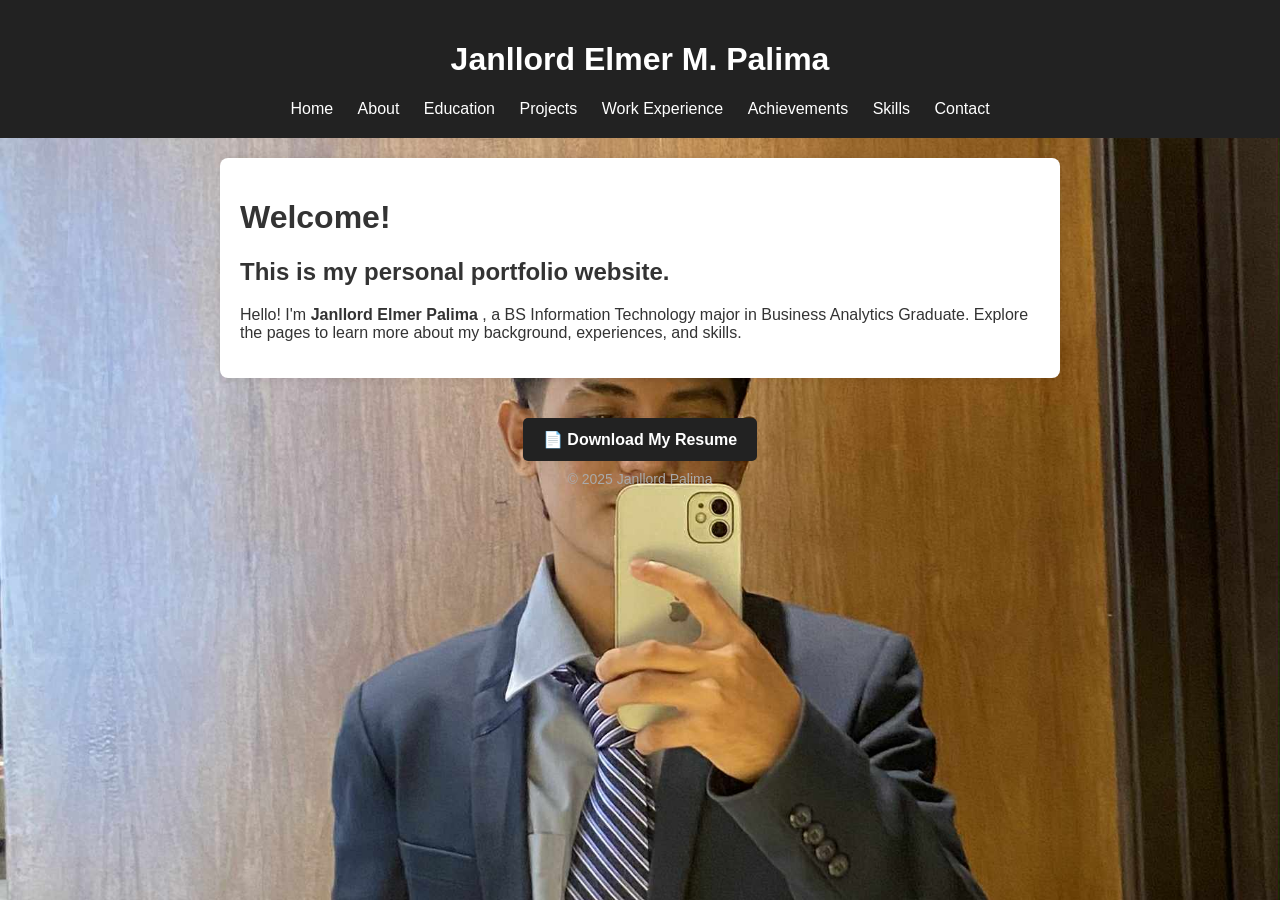
<file: Janllord-Portfolio/index.html>
<!DOCTYPE html>
<html lang="en">
<head>
  <meta charset="UTF-8" />
  <meta name="viewport" content="width=device-width, initial-scale=1.0"/>
  <title>Janllord | Home</title>
  <link rel="stylesheet" href="style.css">
</head>
<body>
  <header>
    <h1>Janllord Elmer M. Palima</h1>
    <nav>
      <a href="index.html">Home</a>
      <a href="about.html">About</a>
      <a href="education.html">Education</a>
      <a href="projects.html">Projects</a>
      <a href="experience.html">Work Experience</a>
      <a href="achievements.html">Achievements</a>
      <a href="knowledge.html">Skills</a>
      <a href="contact.html">Contact</a>
    </nav>
  </header>

  <main>
    <h1>Welcome!</h1>
    <h2>This is my personal portfolio website.</h2>
    <p>Hello! I'm <strong> Janllord Elmer Palima</strong> , a BS Information Technology major in Business Analytics Graduate. Explore the pages to learn more about my background, experiences, and skills.</p>
  </main>

  <!-- Download Resume Button -->
<div style="text-align: center; margin-top: 40px;">
    <a href="EWRB_JANLLORD_RESUME.pdf" download class="download-btn">
      📄 Download My Resume
    </a>
  </div>

  <footer>
    &copy; 2025 Janllord Palima
  </footer>
</body>
</html>
</file>
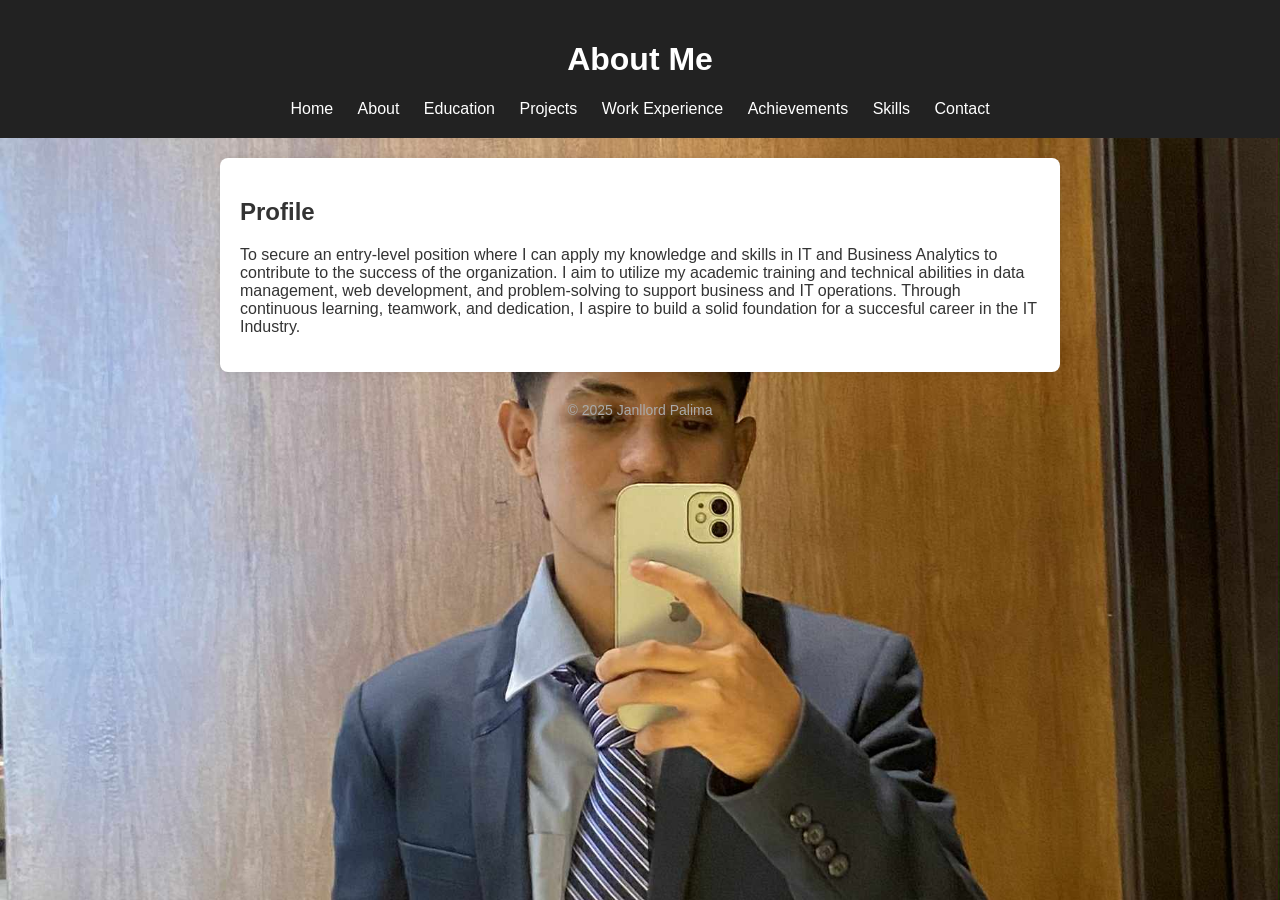
<file: Janllord-Portfolio/about.html>
<!DOCTYPE html>
<html lang="en">
<head>
  <meta charset="UTF-8" />
  <meta name="viewport" content="width=device-width, initial-scale=1.0"/>
  <title>About - Janllord</title>
  <link rel="stylesheet" href="style.css">
</head>
<body>
  <header>
    <h1>About Me</h1>
    <nav>
      <a href="index.html">Home</a>
      <a href="about.html">About</a>
      <a href="education.html">Education</a>
      <a href="projects.html">Projects</a>
      <a href="experience.html">Work Experience</a>
      <a href="achievements.html">Achievements</a>
      <a href="knowledge.html">Skills</a>
      <a href="contact.html">Contact</a>
    </nav>
  </header>

  <main>
    <h2>Profile</h2>
    <p>To secure an entry-level position where I can apply my knowledge and skills in IT and Business Analytics to contribute to the success of the organization. I aim to utilize my academic training and technical abilities in data management, web development, and problem-solving to support business and IT operations. Through continuous learning, teamwork, and dedication, I aspire to build a solid foundation for a succesful career in the IT Industry.</p>
  </main>

  <footer>
    &copy; 2025 Janllord Palima
  </footer>
</body>
</html>
</file>
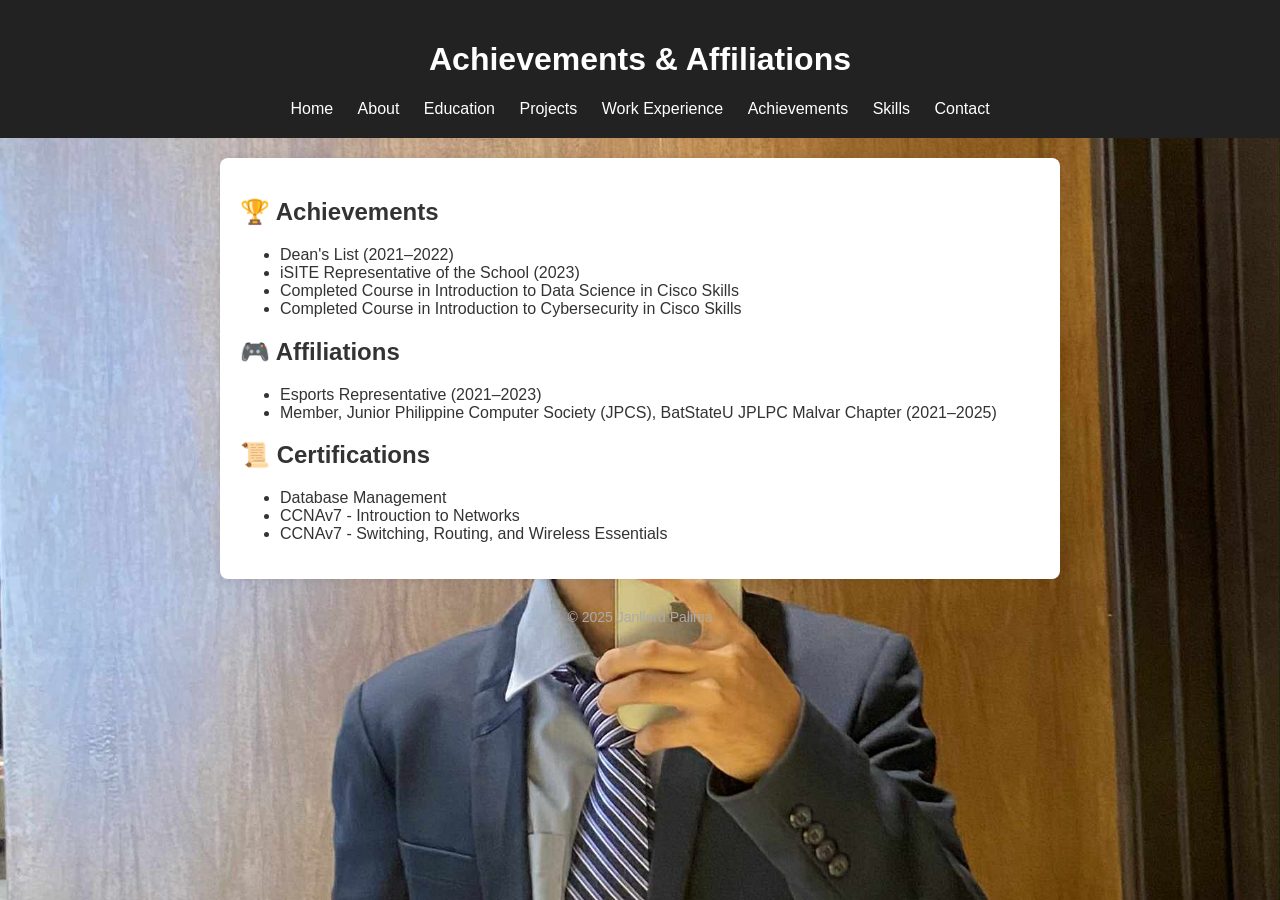
<file: Janllord-Portfolio/achievements.html>
<!DOCTYPE html>
<html lang="en">
<head>
  <meta charset="UTF-8" />
  <meta name="viewport" content="width=device-width, initial-scale=1.0"/>
  <title>Achievements & Affiliations - Janllord</title>
  <link rel="stylesheet" href="style.css">
</head>
<body>
  <header>
    <h1>Achievements & Affiliations</h1>
    <nav>
      <a href="index.html">Home</a>
      <a href="about.html">About</a>
      <a href="education.html">Education</a>
      <a href="projects.html">Projects</a>
      <a href="experience.html">Work Experience</a>
      <a href="achievements.html">Achievements</a>
      <a href="knowledge.html">Skills</a>
      <a href="contact.html">Contact</a>
    </nav>
  </header>

  <main>
    <h2>🏆 Achievements</h2>
    <ul>
      <li>Dean's List (2021–2022)</li>
      <li>iSITE Representative of the School (2023)</li>
      <li>Completed Course in Introduction to Data Science in Cisco Skills</li>
      <li>Completed Course in Introduction to Cybersecurity in Cisco Skills</li>
    </ul>

    <h2>🎮 Affiliations</h2>
    <ul>
      <li>Esports Representative (2021–2023)</li>
      <li>Member, Junior Philippine Computer Society (JPCS), BatStateU JPLPC Malvar Chapter (2021–2025)</li>
    </ul>

    <h2>📜 Certifications</h2>
    <ul>
      <li>Database Management</li>
      <li>CCNAv7 - Introuction to Networks</li>
      <li>CCNAv7 - Switching, Routing, and Wireless Essentials</li>
    </ul>
  </main>

  <footer>
    &copy; 2025 Janllord Palima
  </footer>
</body>
</html>
</file>
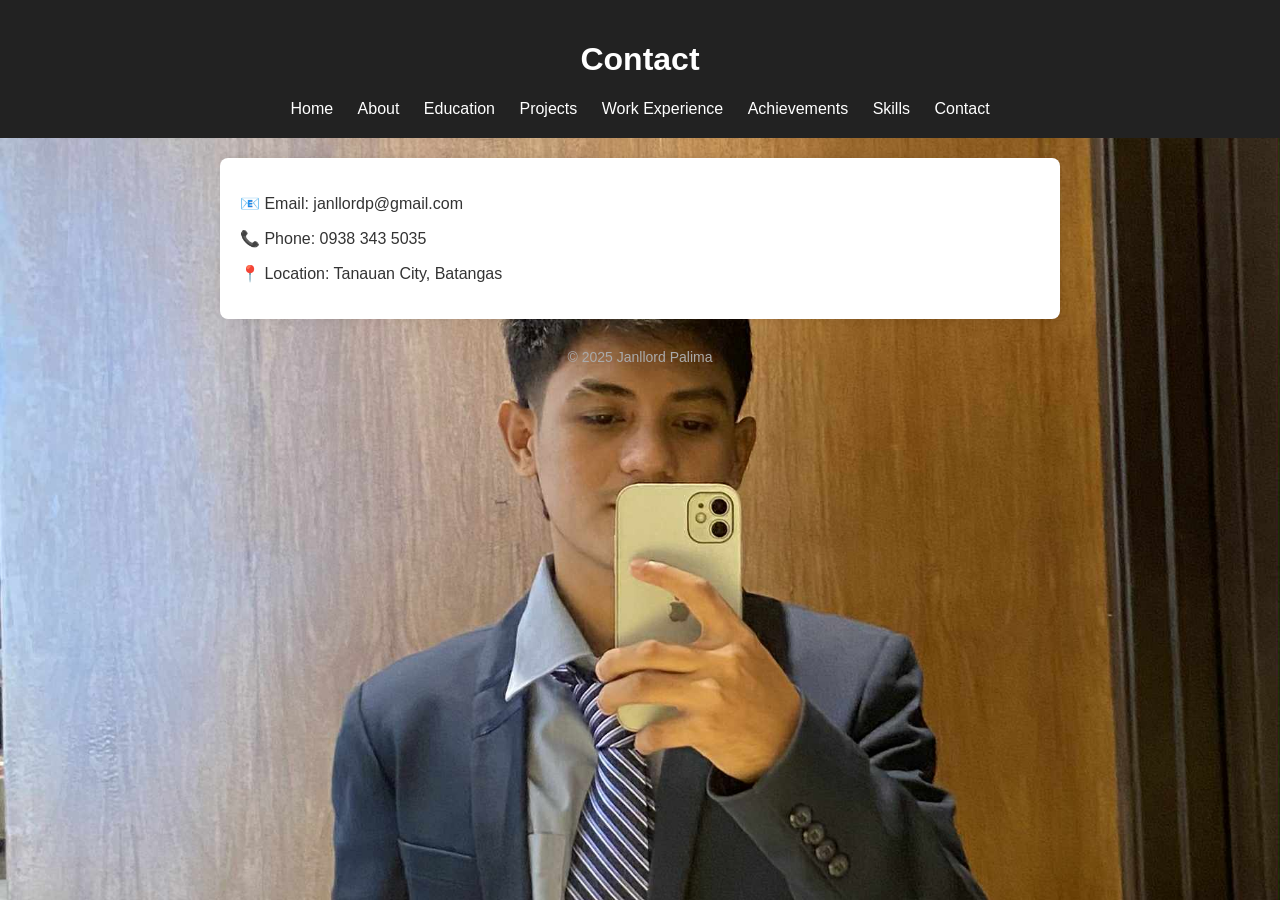
<file: Janllord-Portfolio/contact.html>
<!DOCTYPE html>
<html lang="en">
<head>
  <meta charset="UTF-8" />
  <meta name="viewport" content="width=device-width, initial-scale=1.0"/>
  <title>Contact - Janllord</title>
  <link rel="stylesheet" href="style.css">
</head>
<body>
  <header>
    <h1>Contact</h1>
    <nav>
      <a href="index.html">Home</a>
      <a href="about.html">About</a>
      <a href="education.html">Education</a>
      <a href="projects.html">Projects</a>
      <a href="experience.html">Work Experience</a>
      <a href="achievements.html">Achievements</a>
      <a href="knowledge.html">Skills</a>
      <a href="contact.html">Contact</a>
    </nav>
  </header>

  <main>
    <p>📧 Email: janllordp@gmail.com</p>
    <p>📞 Phone: 0938 343 5035</p>
    <p>📍 Location: Tanauan City, Batangas</p>
  </main>

  <footer>
    &copy; 2025 Janllord Palima
  </footer>
</body>
</html>
</file>
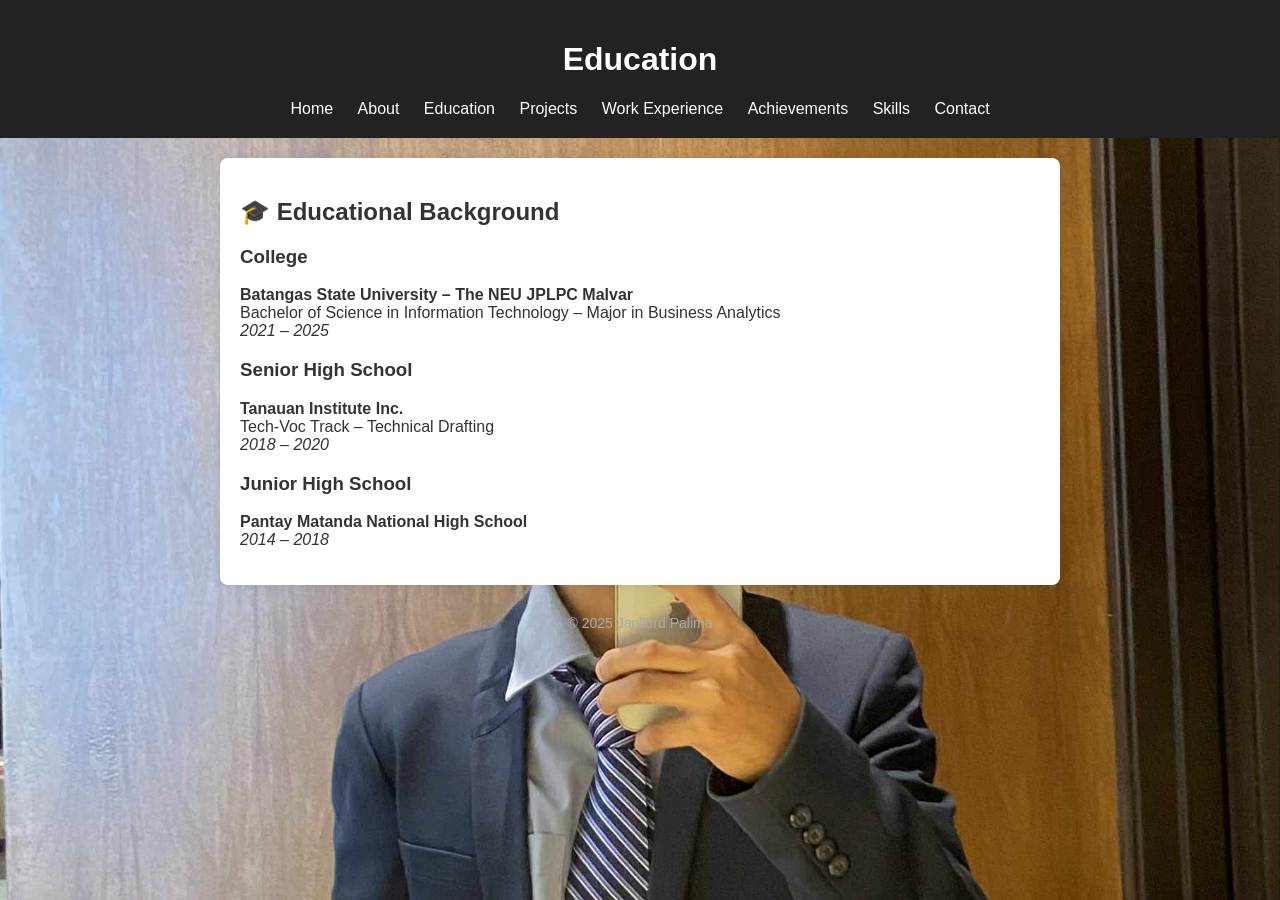
<file: Janllord-Portfolio/education.html>
<!DOCTYPE html>
<html lang="en">
<head>
  <meta charset="UTF-8" />
  <meta name="viewport" content="width=device-width, initial-scale=1.0"/>
  <title>Education - Janllord</title>
  <link rel="stylesheet" href="style.css">
</head>
<body>

  <header>
    <h1>Education</h1>
    <nav>
      <a href="index.html">Home</a>
      <a href="about.html">About</a>
      <a href="education.html">Education</a>
      <a href="projects.html">Projects</a>
      <a href="experience.html">Work Experience</a>
      <a href="achievements.html">Achievements</a>
      <a href="knowledge.html">Skills</a>
      <a href="contact.html">Contact</a>
    </nav>
  </header>

  <main>
    <h2>🎓 Educational Background</h2>

    <h3>College</h3>
    <p><strong>Batangas State University – The NEU JPLPC Malvar</strong><br>
    Bachelor of Science in Information Technology – Major in Business Analytics<br>
    <em>2021 – 2025</em></p>

    <h3>Senior High School</h3>
    <p><strong>Tanauan Institute Inc.</strong><br>
    Tech-Voc Track – Technical Drafting<br>
    <em>2018 – 2020</em></p>

    <h3>Junior High School</h3>
    <p><strong>Pantay Matanda National High School</strong><br>
    <em>2014 – 2018</em></p>
  </main>

  <footer>
    &copy; 2025 Janllord Palima
  </footer>

</body>
</html>
</file>
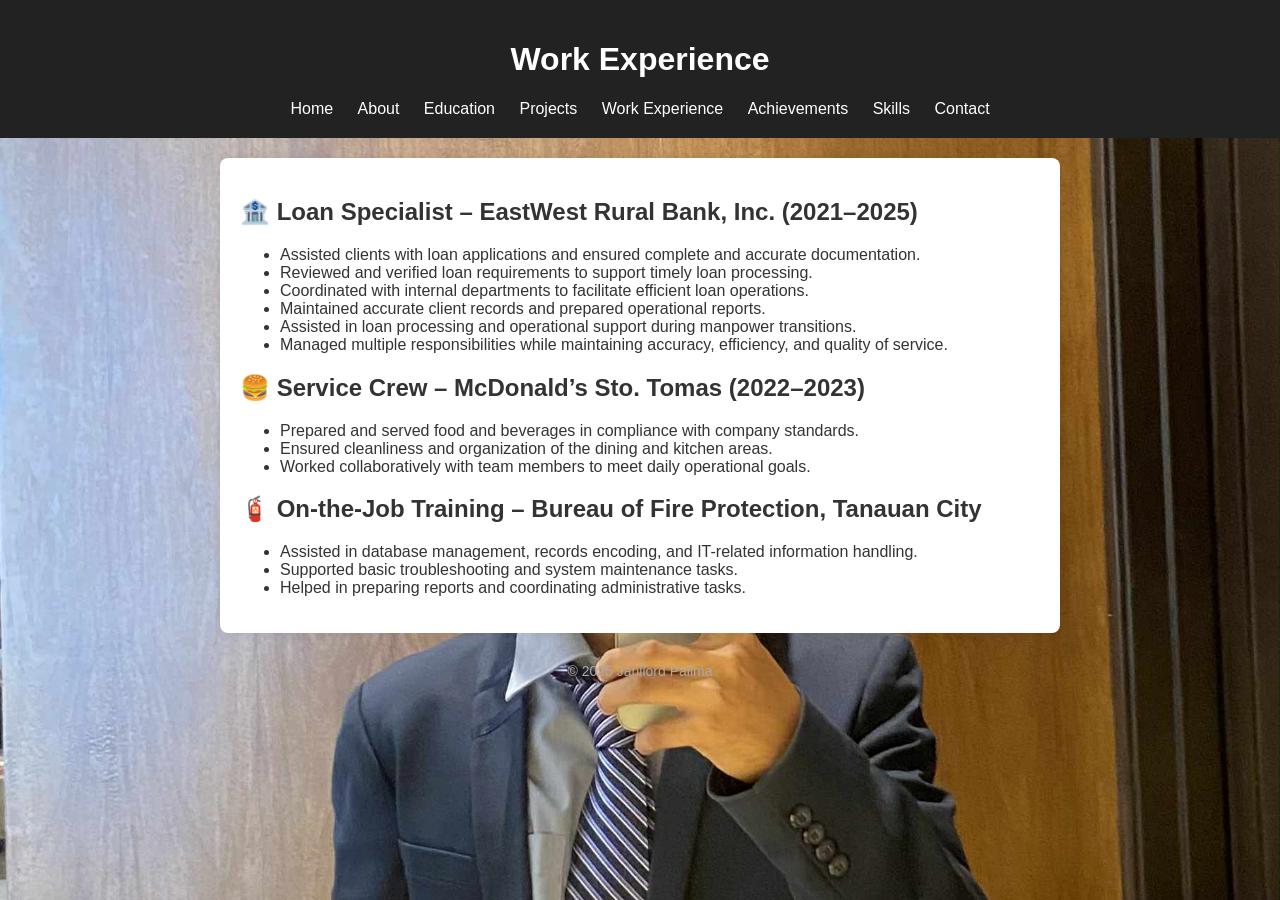
<file: Janllord-Portfolio/experience.html>
<!DOCTYPE html>
<html lang="en">
<head>
  <meta charset="UTF-8" />
  <meta name="viewport" content="width=device-width, initial-scale=1.0"/>
  <title>Experience - Janllord</title>
  <link rel="stylesheet" href="style.css">
</head>
<body>
  <header>
    <h1>Work Experience</h1>
    <nav>
      <a href="index.html">Home</a>
      <a href="about.html">About</a>
      <a href="education.html">Education</a>
      <a href="projects.html">Projects</a>
      <a href="experience.html">Work Experience</a>
      <a href="achievements.html">Achievements</a>
      <a href="knowledge.html">Skills</a>
      <a href="contact.html">Contact</a>
    </nav>
  </header>

  <main>
    <h2>🏦 Loan Specialist – EastWest Rural Bank, Inc. (2021–2025)</h2>
  <ul>
    <li>Assisted clients with loan applications and ensured complete and accurate documentation.</li>
    <li>Reviewed and verified loan requirements to support timely loan processing.</li>
    <li>Coordinated with internal departments to facilitate efficient loan operations.</li>
    <li>Maintained accurate client records and prepared operational reports.</li>
    <li>Assisted in loan processing and operational support during manpower transitions.</li>
    <li>Managed multiple responsibilities while maintaining accuracy, efficiency, and quality of service.</li>
  </ul>

    <h2>🍔 Service Crew – McDonald’s Sto. Tomas (2022–2023)</h2>
    <ul>
      <li>Prepared and served food and beverages in compliance with company standards.</li>
      <li>Ensured cleanliness and organization of the dining and kitchen areas.</li>
      <li>Worked collaboratively with team members to meet daily operational goals.</li>
    </ul>

    <h2>🧯 On-the-Job Training – Bureau of Fire Protection, Tanauan City</h2>
    <ul>
      <li>Assisted in database management, records encoding, and IT-related information handling.</li>
      <li>Supported basic troubleshooting and system maintenance tasks.</li>
      <li>Helped in preparing reports and coordinating administrative tasks.</li>
    </ul>
  </main>

  <footer>
    &copy; 2025 Janllord Palima
  </footer>
</body>
</html>
</file>
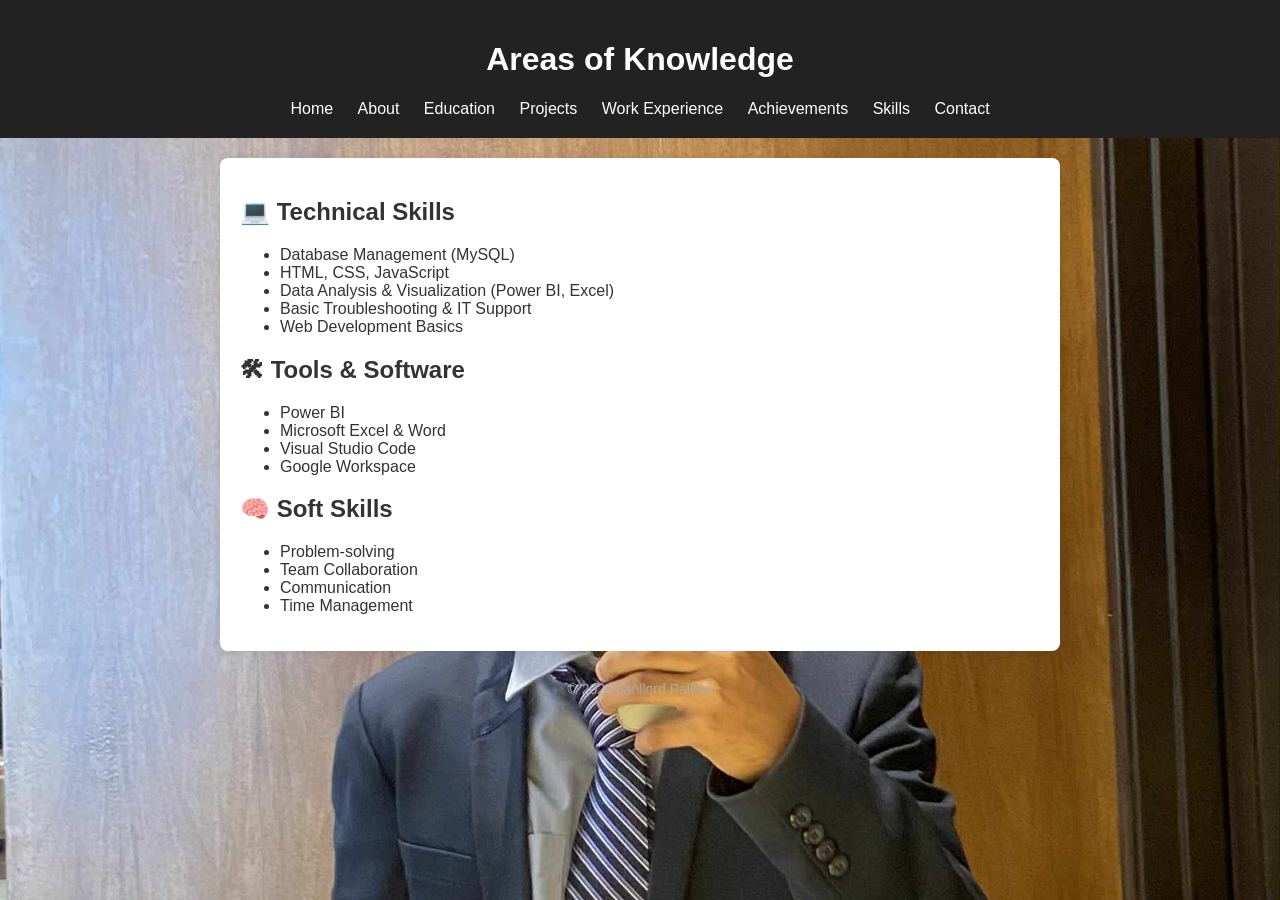
<file: Janllord-Portfolio/knowledge.html>
<!DOCTYPE html>
<html lang="en">
<head>
  <meta charset="UTF-8" />
  <meta name="viewport" content="width=device-width, initial-scale=1.0"/>
  <title>Areas of Knowledge - Janllord</title>
  <link rel="stylesheet" href="style.css">
</head>
<body>
  <header>
    <h1>Areas of Knowledge</h1>
    <nav>
      <a href="index.html">Home</a>
      <a href="about.html">About</a>
      <a href="education.html">Education</a>
      <a href="projects.html">Projects</a>
      <a href="experience.html">Work Experience</a>
      <a href="achievements.html">Achievements</a>
      <a href="knowledge.html">Skills</a>
      <a href="contact.html">Contact</a>
    </nav>
  </header>

  <main>
    <h2>💻 Technical Skills</h2>
    <ul>
      <li>Database Management (MySQL)</li>
      <li>HTML, CSS, JavaScript</li>
      <li>Data Analysis & Visualization (Power BI, Excel)</li>
      <li>Basic Troubleshooting & IT Support</li>
      <li>Web Development Basics</li>
    </ul>

    <h2>🛠 Tools & Software</h2>
    <ul>
      <li>Power BI</li>
      <li>Microsoft Excel & Word</li>
      <li>Visual Studio Code</li>
      <li>Google Workspace</li>
    </ul>

    <h2>🧠 Soft Skills</h2>
    <ul>
      <li>Problem-solving</li>
      <li>Team Collaboration</li>
      <li>Communication</li>
      <li>Time Management</li>
    </ul>
  </main>

  <footer>
    &copy; 2025 Janllord Palima
  </footer>
</body>
</html>
</file>
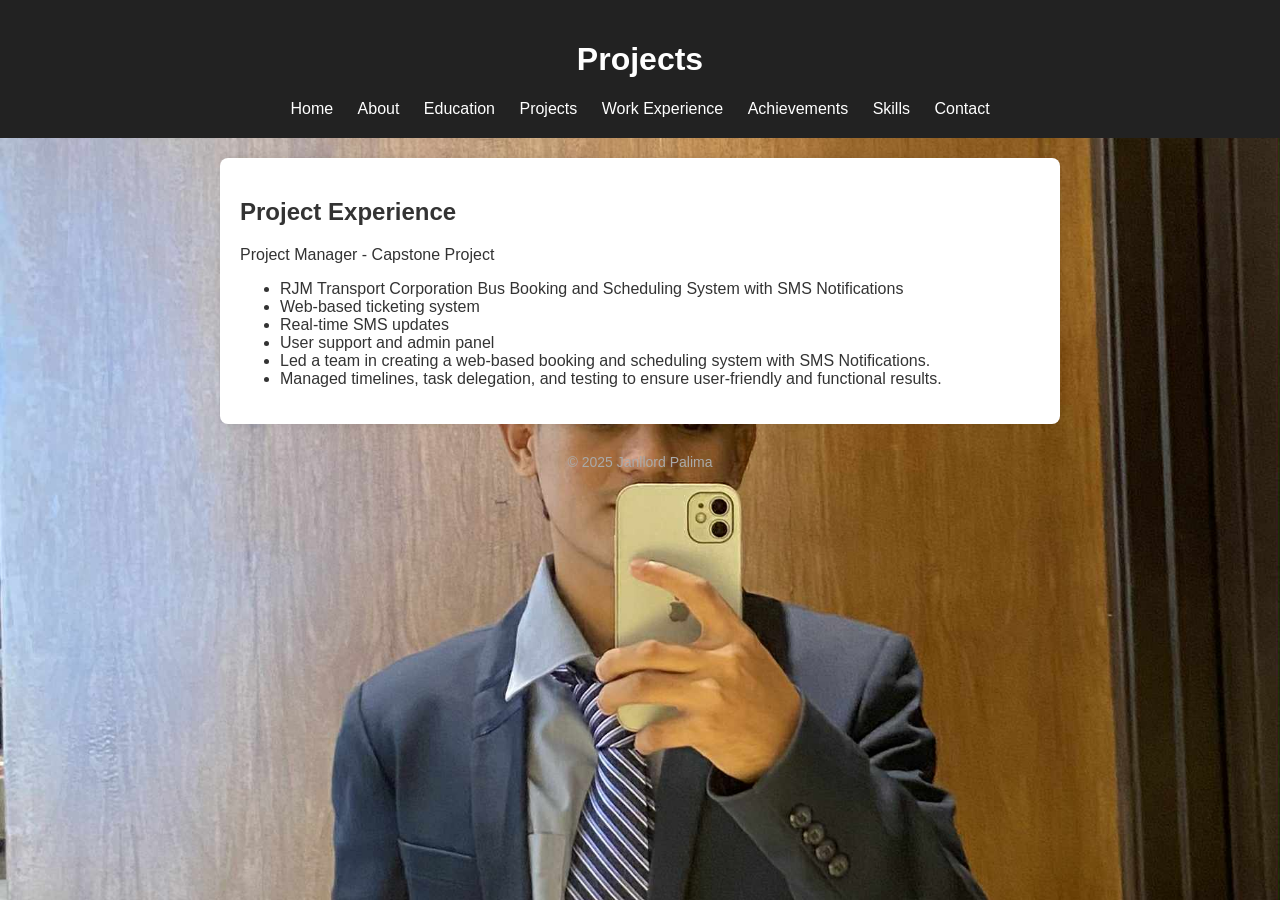
<file: Janllord-Portfolio/projects.html>
<!DOCTYPE html>
<html lang="en">
<head>
  <meta charset="UTF-8" />
  <meta name="viewport" content="width=device-width, initial-scale=1.0"/>
  <title>Projects - Janllord</title>
  <link rel="stylesheet" href="style.css">
</head>
<body>
  <header>
    <h1>Projects</h1>
    <nav>
      <a href="index.html">Home</a>
      <a href="about.html">About</a>
      <a href="education.html">Education</a>
      <a href="projects.html">Projects</a>
      <a href="experience.html">Work Experience</a>
      <a href="achievements.html">Achievements</a>
      <a href="knowledge.html">Skills</a>
      <a href="contact.html">Contact</a>
    </nav>
  </header>

  <main>
    <h2>Project Experience</h2>
    <p>Project Manager - Capstone Project</p>
    <ul>
      <li>RJM Transport Corporation Bus Booking and Scheduling System with SMS Notifications</li>
      <li>Web-based ticketing system</li>
      <li>Real-time SMS updates</li>
      <li>User support and admin panel</li>
      <li>Led a team in creating a web-based booking and scheduling system with SMS Notifications.</li>
      <li>Managed timelines, task delegation, and testing to ensure user-friendly and functional results.</li>
    </ul>
  </main>

  <footer>
    &copy; 2025 Janllord Palima
  </footer>
</body>
</html>
</file>
<file: Janllord-Portfolio/style.css>
body {
    background-image: 
    url(JANLLORD1.jpg);
    background-size: cover;
    background-repeat: no-repeat;
    background-attachment: fixed;
    background-position: center;
  font-family: Arial, sans-serif;
  margin: 0;
  background-color: #f4f4f4;
  color: #333;
}

header {
  background-color: #222;
  color: white;
  padding: 20px;
  text-align: center;
}

nav {
  margin-top: 10px;
}

nav a {
  color: white;
  margin: 0 10px;
  text-decoration: none;
}

main {
  padding: 20px;
  background: white;
  margin: 20px auto;
  max-width: 800px;
  border-radius: 8px;
  box-shadow: 0 0 10px rgba(0,0,0,0.1);
}

footer {
  text-align: center;
  padding: 10px;
  font-size: 14px;
  color: #aaa;
}

.download-btn {
    display: inline-block;
    padding: 12px 20px;
    background-color: #222;
    color: #fff;
    text-decoration: none;
    font-weight: bold;
    border-radius: 5px;
    transition: background-color 0.3s ease;
  }
  
  .download-btn:hover {
    background-color: #444;
  }
</file>
